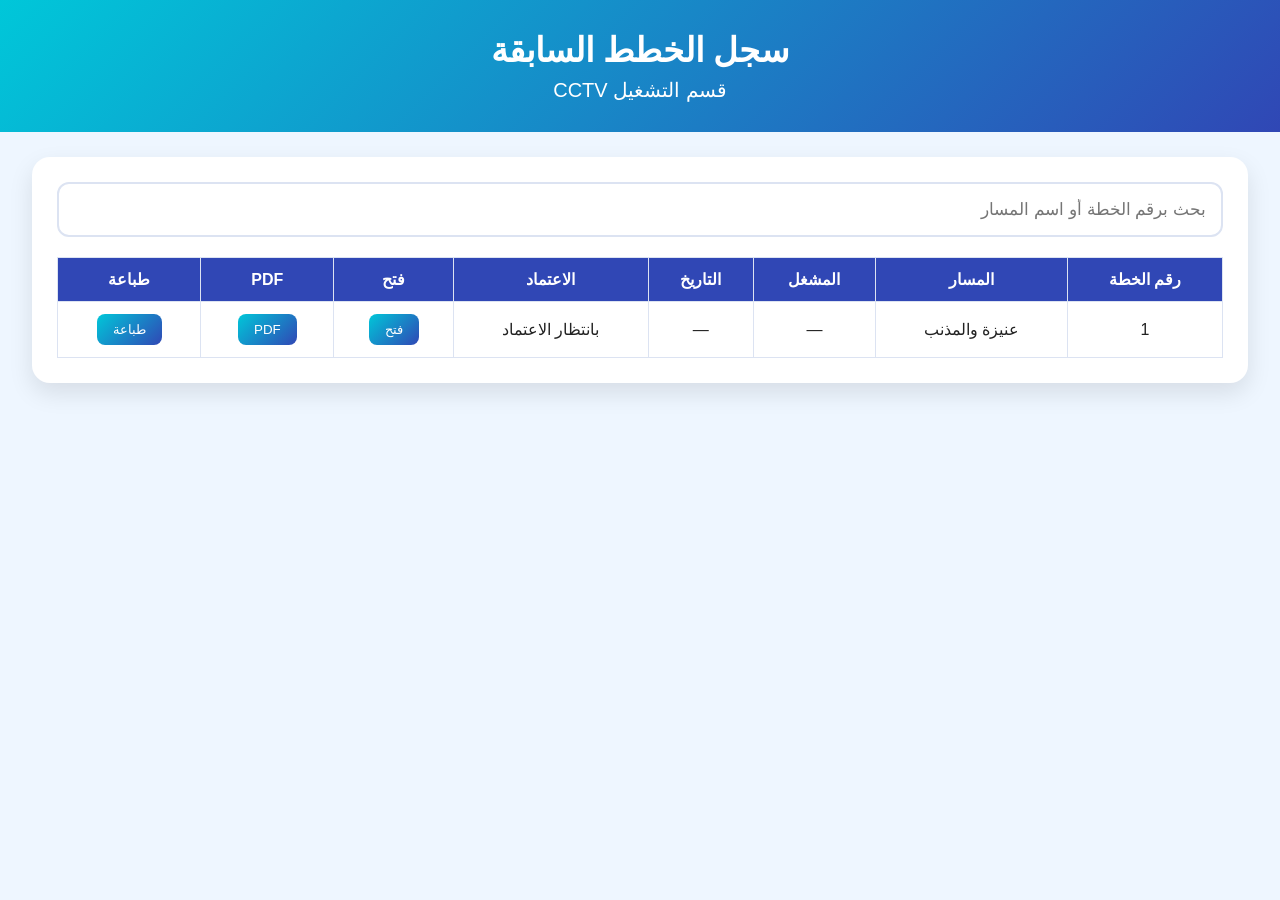
<file: history.html>
<!DOCTYPE html>
<html lang="ar" dir="rtl">

<head>

<meta charset="UTF-8">

<meta name="viewport" content="width=device-width, initial-scale=1.0">

<title>سجل الخطط السابقة</title>

<link rel="stylesheet" href="history.css">

</head>

<body>

<header class="header">

<h1>

سجل الخطط السابقة

</h1>

<h2>

قسم التشغيل CCTV

</h2>

</header>

<section class="history-card">

<input
type="search"
id="searchHistory"
placeholder="بحث برقم الخطة أو اسم المسار">

<table>

<thead>

<tr>

<th>رقم الخطة</th>

<th>المسار</th>

<th>المشغل</th>

<th>التاريخ</th>

<th>الاعتماد</th>

<th>فتح</th>

<th>PDF</th>

<th>طباعة</th>

</tr>

</thead>

<tbody id="historyTable">

</tbody>

</table>

</section>

<script src="history.js"></script>

</body>

</html>
</file>
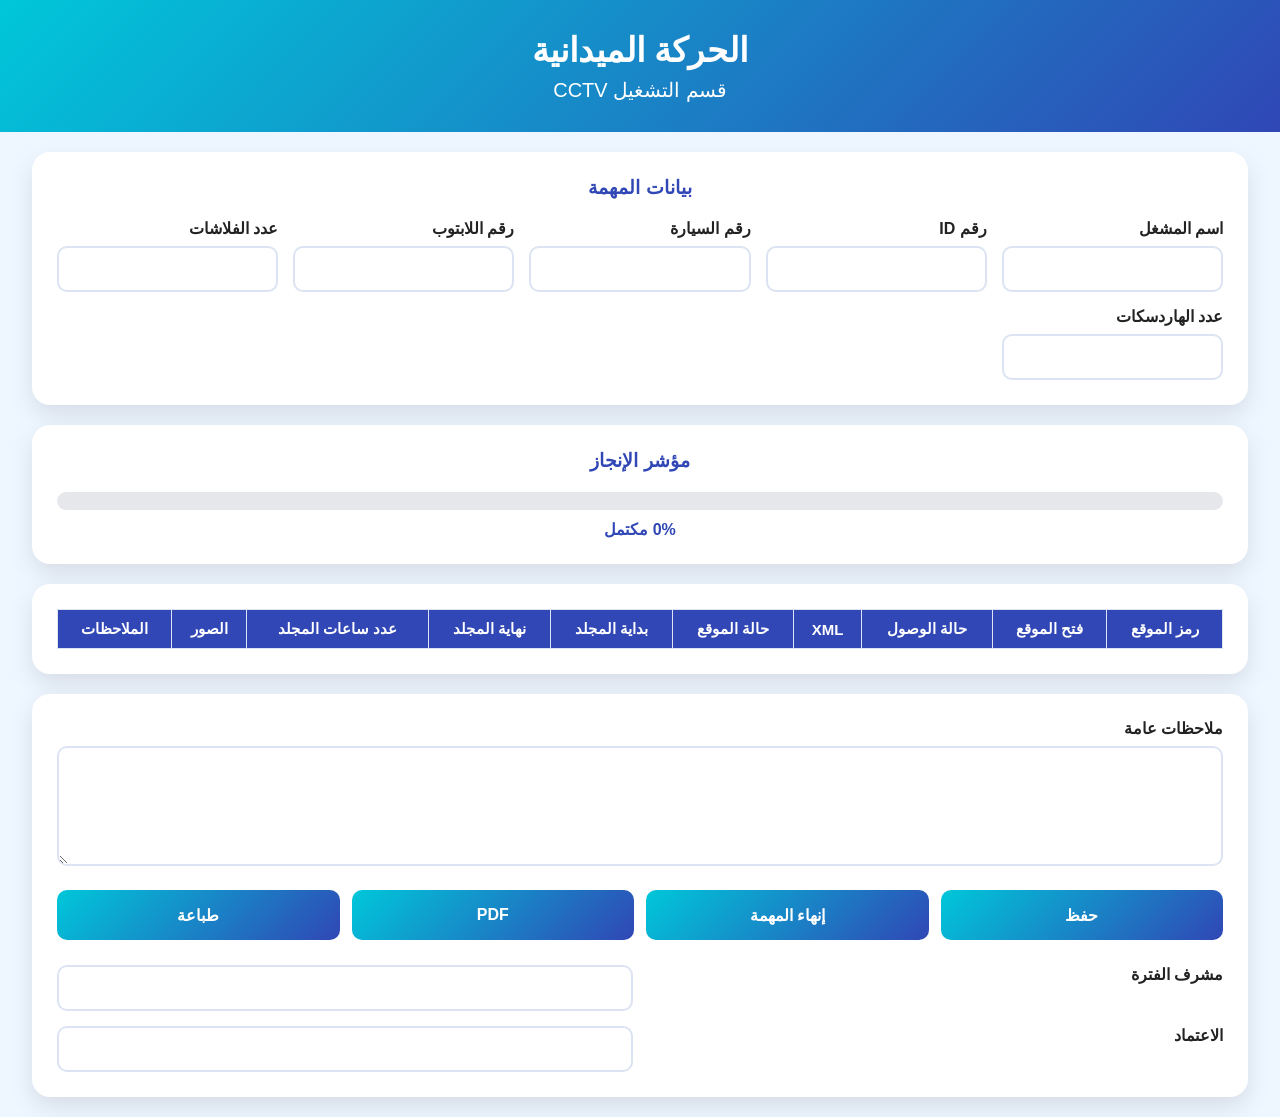
<file: mission.html>
<!DOCTYPE html>
<html lang="ar" dir="rtl">

<head>

<meta charset="UTF-8">

<meta name="viewport" content="width=device-width, initial-scale=1.0">

<title>

بدء المهمة

</title>

<link rel="stylesheet" href="mission.css">

</head>

<body>

<header class="header">

<h1>

الحركة الميدانية

</h1>

<h2>

قسم التشغيل CCTV

</h2>

</header>

<section class="info-card">

<h3>

بيانات المهمة

</h3>

<div class="grid">

<div>

<label>اسم المشغل</label>

<input type="text" id="operator">

</div>

<div>

<label>رقم ID</label>

<input type="text" id="employeeId">

</div>

<div>

<label>رقم السيارة</label>

<input type="text" id="vehicle">

</div>

<div>

<label>رقم اللابتوب</label>

<input type="text" id="laptop">

</div>

<div>

<label>عدد الفلاشات</label>

<input type="number" id="flash">

</div>

<div>

<label>عدد الهاردسكات</label>

<input type="number" id="hard">

</div>

</div>

</section><section class="progress-card">

<h3>

مؤشر الإنجاز

</h3>

<div class="progress">

<div id="progressBar"></div>

</div>

<p id="progressText">

0% مكتمل

</p>

</section>

<section class="table-card">

<table>

<thead>

<tr>

<th>رمز الموقع</th>

<th>فتح الموقع</th>

<th>حالة الوصول</th>

<th>XML</th>

<th>حالة الموقع</th>

<th>بداية المجلد</th>

<th>نهاية المجلد</th>

<th>عدد ساعات المجلد</th>

<th>الصور</th>

<th>الملاحظات</th>

</tr>

</thead>

<tbody id="sitesTable">

</tbody>

</table>

</section><section class="finish-card">

<label>ملاحظات عامة</label>

<textarea id="generalNotes"></textarea>

<div class="buttons">

<button id="saveBtn">

حفظ

</button>

<button id="finishBtn">

إنهاء المهمة

</button>

<button id="pdfBtn">

PDF

</button>

<button id="printBtn">

طباعة

</button>

</div>

<div class="supervisor">

<label>مشرف الفترة</label>

<input type="text" id="supervisorName" readonly>

<label>الاعتماد</label>

<input type="text" id="approval" readonly>

</div>

</section>
  
<script src="gps.js"></script>
  
<script src="mission.js"></script>

</body>

</html>
</file>
<file: history.css>
*{
margin:0;
padding:0;
box-sizing:border-box;
font-family:Tahoma,sans-serif;
}

body{
background:#EEF6FF;
color:#222;
}

.header{
background:linear-gradient(135deg,#00C7D9,#3047B5);
color:#fff;
text-align:center;
padding:30px;
}

.header h1{
font-size:34px;
margin-bottom:8px;
}

.header h2{
font-size:20px;
font-weight:400;
}

.history-card{
width:95%;
max-width:1400px;
margin:25px auto;
background:#fff;
padding:25px;
border-radius:18px;
box-shadow:0 10px 25px rgba(0,0,0,.10);
}

#searchHistory{
width:100%;
height:55px;
border:2px solid #DCE3F2;
border-radius:12px;
padding:0 15px;
font-size:17px;
margin-bottom:20px;
outline:none;
}

table{
width:100%;
border-collapse:collapse;
}

thead{
background:#3047B5;
color:#fff;
}

th,td{
padding:12px;
border:1px solid #DCE3F2;
text-align:center;
}

tbody tr:nth-child(even){
background:#F8FAFC;
}

button{
padding:8px 16px;
border:none;
border-radius:8px;
background:linear-gradient(135deg,#00C7D9,#3047B5);
color:#fff;
cursor:pointer;
}

@media(max-width:768px){
table{
display:block;
overflow-x:auto;
white-space:nowrap;
}
}
</file>
<file: mission.css>
*{
margin:0;
padding:0;
box-sizing:border-box;
font-family:Tahoma,sans-serif;
}

body{
background:#eef6ff;
color:#222;
}

.header{
background:linear-gradient(135deg,#00C7D9,#3047B5);
color:#fff;
text-align:center;
padding:30px 20px;
}

.header h1{
font-size:34px;
margin-bottom:8px;
}

.header h2{
font-size:20px;
font-weight:400;
}

.info-card,
.progress-card,
.table-card,
.finish-card{
width:95%;
max-width:1400px;
margin:20px auto;
background:#fff;
padding:25px;
border-radius:18px;
box-shadow:0 10px 25px rgba(0,0,0,.10);
}

.info-card h3,
.progress-card h3{
text-align:center;
margin-bottom:20px;
color:#3047B5;
}

.grid{
display:grid;
grid-template-columns:repeat(auto-fit,minmax(220px,1fr));
gap:15px;
}

label{
display:block;
margin-bottom:8px;
font-weight:bold;
}

input,
textarea,
select{
width:100%;
padding:12px;
border:2px solid #DCE3F2;
border-radius:10px;
font-size:16px;
outline:none;
}

input:focus,
textarea:focus,
select:focus{
border-color:#3047B5;
}.progress{
width:100%;
height:18px;
background:#E5E7EB;
border-radius:30px;
overflow:hidden;
margin-bottom:10px;
}

#progressBar{
width:0%;
height:100%;
background:linear-gradient(135deg,#00C7D9,#3047B5);
transition:.4s;
}

#progressText{
text-align:center;
font-weight:bold;
color:#3047B5;
}

table{
width:100%;
border-collapse:collapse;
font-size:15px;
}

thead{
background:#3047B5;
color:#fff;
}

th,td{
border:1px solid #DCE3F2;
padding:10px;
text-align:center;
}

tbody tr:nth-child(even){
background:#F8FAFC;
}

.buttons{
display:grid;
grid-template-columns:repeat(auto-fit,minmax(180px,1fr));
gap:12px;
margin-top:20px;
}

button{
height:50px;
border:none;
border-radius:10px;
background:linear-gradient(135deg,#00C7D9,#3047B5);
color:#fff;
font-size:16px;
font-weight:bold;
cursor:pointer;
}

button:hover{
opacity:.9;
}

.supervisor{
margin-top:25px;
display:grid;
grid-template-columns:1fr 1fr;
gap:15px;
}textarea{
min-height:120px;
resize:vertical;
}

@media(max-width:768px){

.header h1{
font-size:28px;
}

.header h2{
font-size:18px;
}

.info-card,
.progress-card,
.table-card,
.finish-card{
width:96%;
padding:18px;
}

table{
display:block;
overflow-x:auto;
white-space:nowrap;
}

.buttons{
grid-template-columns:1fr;
}

.supervisor{
grid-template-columns:1fr;
}

}
</file>
